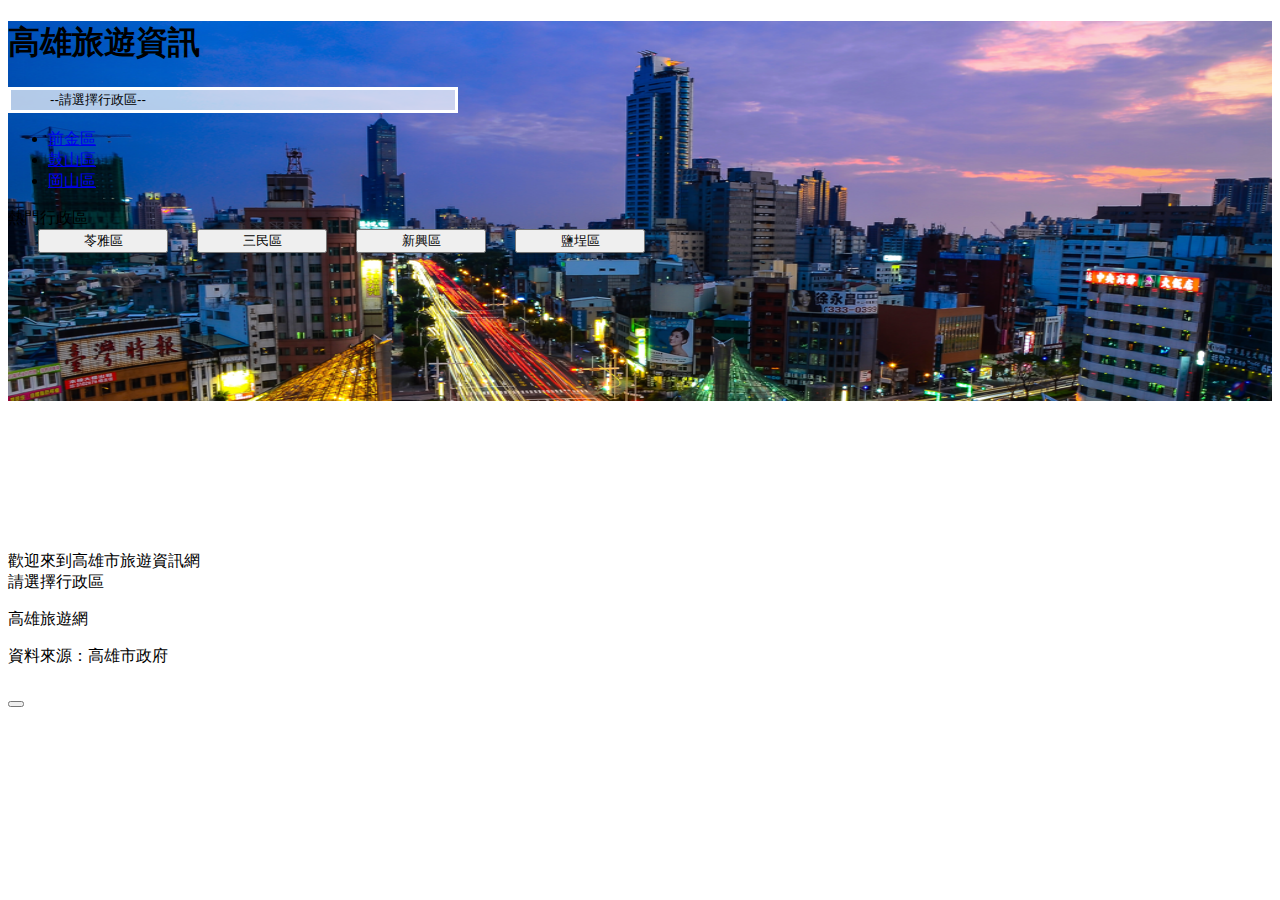
<file: 高雄市景點/index.html>
<!DOCTYPE html>
<html lang="en">
<head>
    <meta charset="UTF-8">
    <meta http-equiv="X-UA-Compatible" content="IE=edge">
    <meta name="viewport" content="width=device-width, initial-scale=1.0">
    <link rel="stylesheet" href="all.css">
    <title>Document</title>
    <link href="https://cdn.jsdelivr.net/npm/bootstrap@5.0.0/dist/css/bootstrap.min.css" rel="stylesheet" integrity="sha384-wEmeIV1mKuiNpC+IOBjI7aAzPcEZeedi5yW5f2yOq55WWLwNGmvvx4Um1vskeMj0" crossorigin="anonymous">
  <link rel="stylesheet" href="https://cdnjs.cloudflare.com/ajax/libs/font-awesome/5.14.0/css/all.min.css">
</head>
<body id="body">
    <header>
        <div class="row justify-content-center ">
            <div class="col-md-7">
                <h1 class="text-light my-5 text-center">高雄旅遊資訊</h1>
                <div class="dropdown text-center">
                  <button class="btn btn-secondary dropdown-toggle header-btn my-5 " type="button" id="dropdownMenuButton1" data-bs-toggle="dropdown" aria-expanded="false">
                   <p class="btn-text">--請選擇行政區--</p> 
                  </button>
                  <ul class="dropdown-menu " aria-labelledby="dropdownMenuButton1">
                    <li><a class="dropdown-item" href="#" data-num="801">前金區</a></li>
                    <li><a class="dropdown-item" href="#" data-num="804">鼓山區</a></li>
                    <li><a class="dropdown-item" href="#" data-num="820">岡山區</a></li>
                  </ul>
                </div>
                <div class="card mt-5">
                  <div class="card-body">
                    熱門行政區
                    <div class="option mt-3">
                      <button type="button" class="btn btn-danger" data-num="802">苓雅區</button>
                      <button type="button" class="btn btn-warning" data-num="807">三民區</button>
                      <button type="button" class="btn btn-success" data-num="800">新興區</button>
                      <button type="button" class="btn btn-info" data-num="803">鹽埕區 </button>
                    </div>
                  </div>
                </div>
            </div>
        </div>
    </header>
    <section class="container">
      <div class="title text-danger">
        
      </div>
      <div class="row row-cols-1 row-cols-md-2 g-4 content">
              <div class="h1 col-md-12 text-center">
                    歡迎來到高雄市旅遊資訊網</br>
                    請選擇行政區
              </div>
      </div>
      
    </section>

    <footer class="bg-info text-center py-4 mt-5">
        <p class="text-light">高雄旅遊網</p>
        <p class="text-warning">資料來源：高雄市政府 </p>
    </footer>



    <div class="modal fade" id="ticketModal" tabindex="-1" aria-labelledby="exampleModalLabel" aria-hidden="true">
      <div class="modal-dialog">
        <div class="modal-content">
          <div class="modal-header">
            <h5 class="modal-title" id="exampleModalLabel"></h5>
            <button type="button" class="btn-close" data-bs-dismiss="modal" aria-label="Close"></button>
          </div>
          <div class="modal-body"></div>
        </div>
      </div>
    </div>




    <script src="js/all.js"></script>
    <script src="https://cdn.jsdelivr.net/npm/bootstrap@5.0.0/dist/js/bootstrap.bundle.min.js" integrity="sha384-p34f1UUtsS3wqzfto5wAAmdvj+osOnFyQFpp4Ua3gs/ZVWx6oOypYoCJhGGScy+8" crossorigin="anonymous"></script>
</body>
</html>
</file>
<file: 高雄市景點/all.css>
header{
    background-image: url(assets/Hero.png);
    height:380px;
    background-size: 100% 100%;
}
.header-btn{
    width:450px;
    color:black !important;
    background: rgba(255,255,255,0.70) !important;
    border: 3px solid #FFFFFF !important;
}
.btn-text{
    display: inline;
    padding-right: 270px;
}
.option{
    margin-left:30px;
}

.option .btn{
    margin:0 25px 0 0;
    width:130px;
}
.title{
    margin-top:150px;
    margin-bottom:50px;
    text-align: center;
}
.card img{
    position: relative;
    height:200px;
}
.card .h5{
    color:white;
    position:absolute;
    top:160px;
    left:10px;
}
.card small{
    position:absolute;
    color:white;
    top:170px;
    right:10px;
}
.ticket{
    position:absolute;
    right:0;
    bottom:0;

}
.fa-clock{
    color:purple;
    margin-right:10px;
}

.fa-map-marker-alt{
    color:palevioletred;
    margin-right:10px;
}
.fa-mobile-alt{
    margin-right:10px;
}
.dropdown-item{
    width:450px !important;
}
</file>
